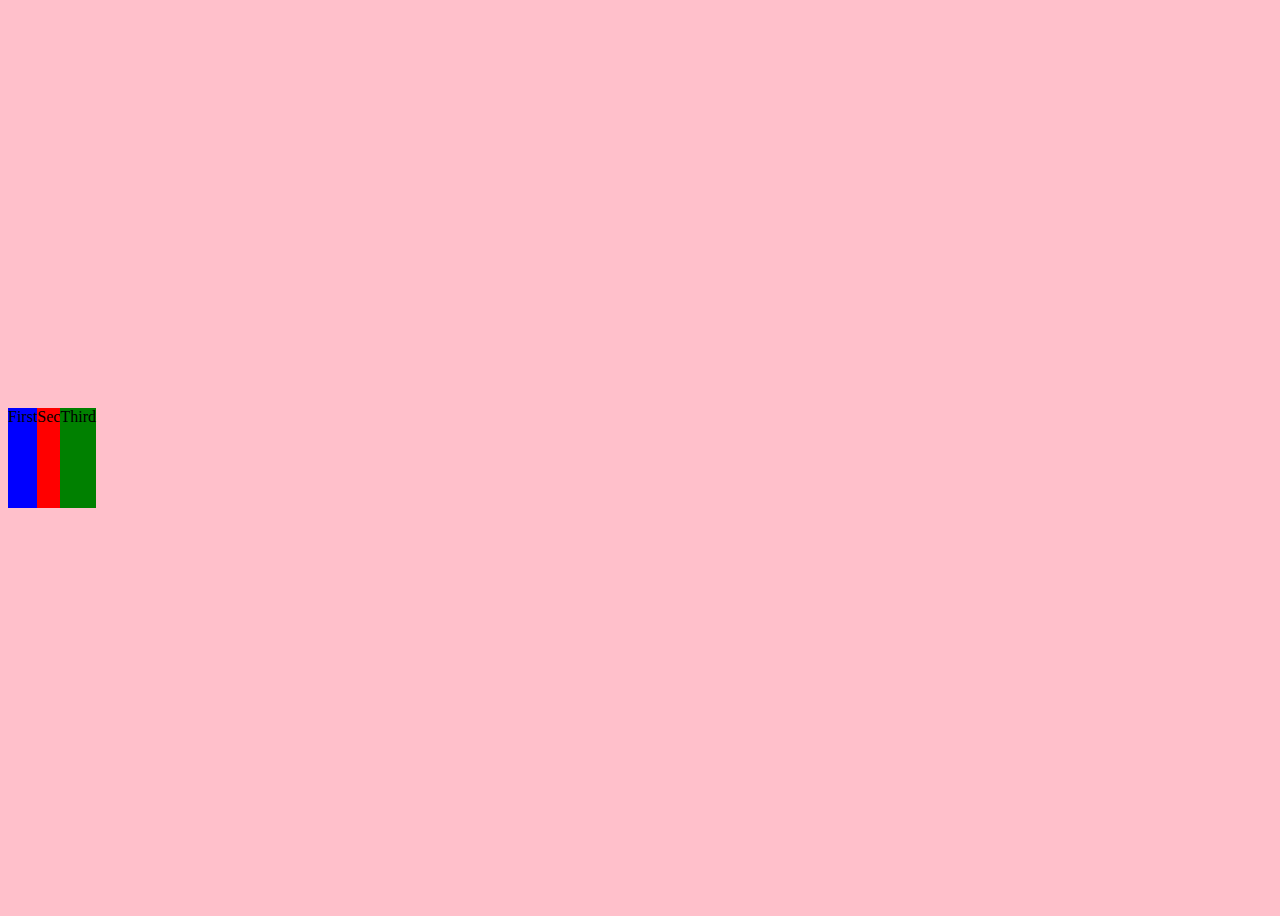
<file: index.html>
<!DOCTYPE html>
<html lang="en">
  <head>
    <meta charset="UTF-8">
    <meta name="viewport"
    content="width=device-width,initial-scale=1.0">
    <meta http-equiv="X-UA-Compatible"
          content="ie=edge">
    <title> Document </title>
  </head>
  <body>
    <div class="container">
      <div class="First">First </div>
      <div class='Sec'>Sec </div>
      <div class ="Third"> Third  </div>
      </body>
    </html>
   
   
   
   <style>
    body {
  background-color:pink;
}
.container {
  width:100%;
  height: 100vh;
  width: 100px;
  display:flex;
  align-items:center;
  justify-content:space evenly;
}
.First {
  background-color: blue;
  height: 100px;
  width 100px;
}
.Sec {
  background-color: red;
  height: 100px;
  width 100px;
}
.Third {
  background-color:Green;
  height:100px;
  width 100px;
}

@media only screen and (max-width: 768px) {
  .container {
    flex direction: column;}
  body{
    background-color:black;
  }
  </style>
</file>
